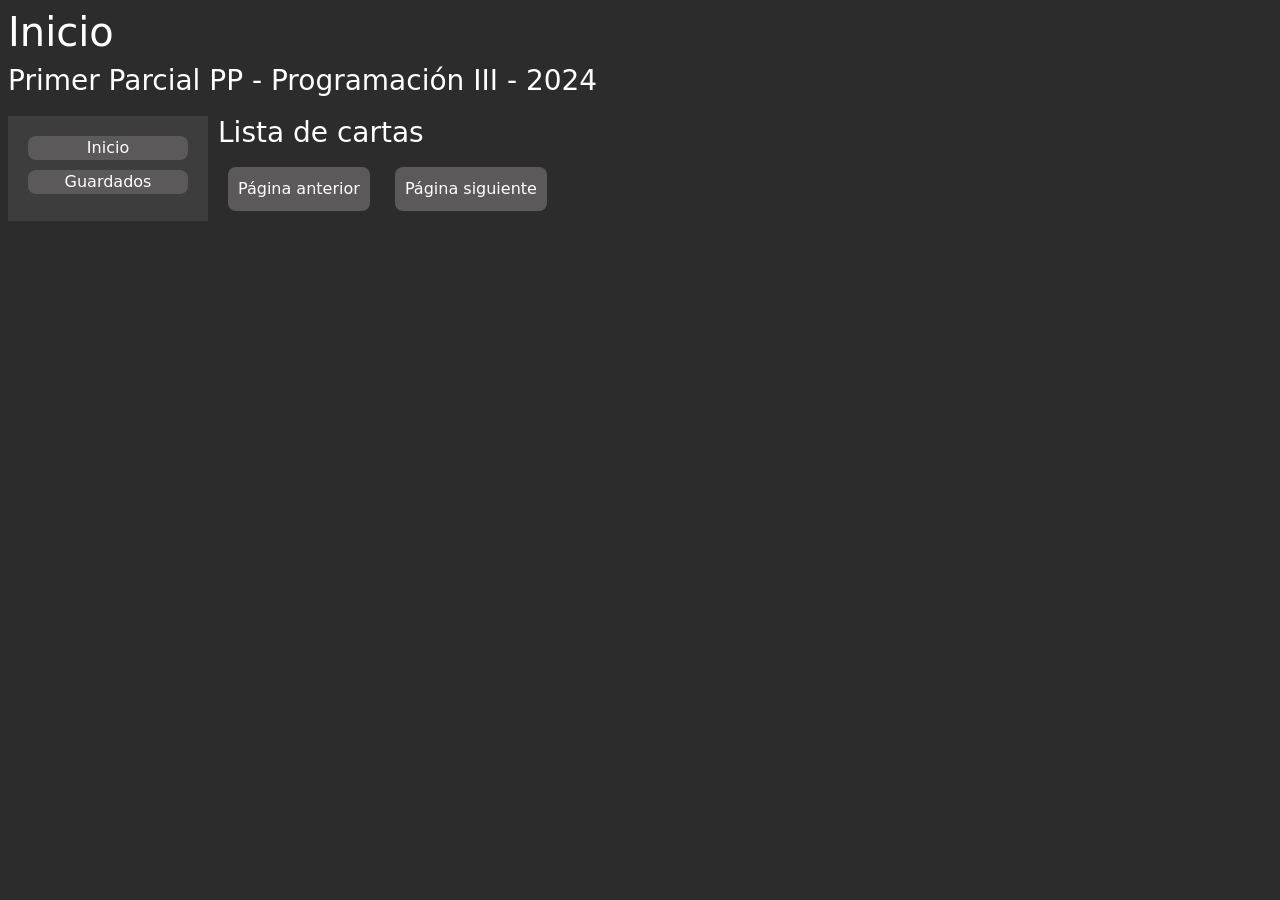
<file: index.html>
<!DOCTYPE html>
<html lang="en">

<head>
    <meta charset="UTF-8" />
    <meta name="viewport" content="width=device-width, initial-scale=1.0" />
    <link href="https://cdn.jsdelivr.net/npm/bootstrap@5.3.3/dist/css/bootstrap.min.css" rel="stylesheet"
        integrity="sha384-QWTKZyjpPEjISv5WaRU9OFeRpok6YctnYmDr5pNlyT2bRjXh0JMhjY6hW+ALEwIH" crossorigin="anonymous" />
    <link rel="stylesheet" href="style.css" />
    <Script src="carta.js" defer></Script>
    <Script src="main.js" defer></Script>
    <title>Simulacro PP - 2024</title>
</head>

<body>
    <main class="m-2">
        <header>
            <h1>Inicio</h1>
            <h3>Primer Parcial PP - Programación III - 2024</h3>
        </header>
        <nav id="panel-izquierda">
            <a class =paginas href="./index.html">Inicio</a>
            <a class =paginas href="./guardados.html">Guardados</a>
        </nav>
        <section id="principal">
            <h3>Lista de cartas</h3>
            <div id="cartas">
                <!-- Aquí se deben mostrar las cartas -->
            </div>
            <button id="anterior">Página anterior</button>
            <button id="siguiente">Página siguiente</button>
        </section>
    </main>
</body>

</html>
</file>
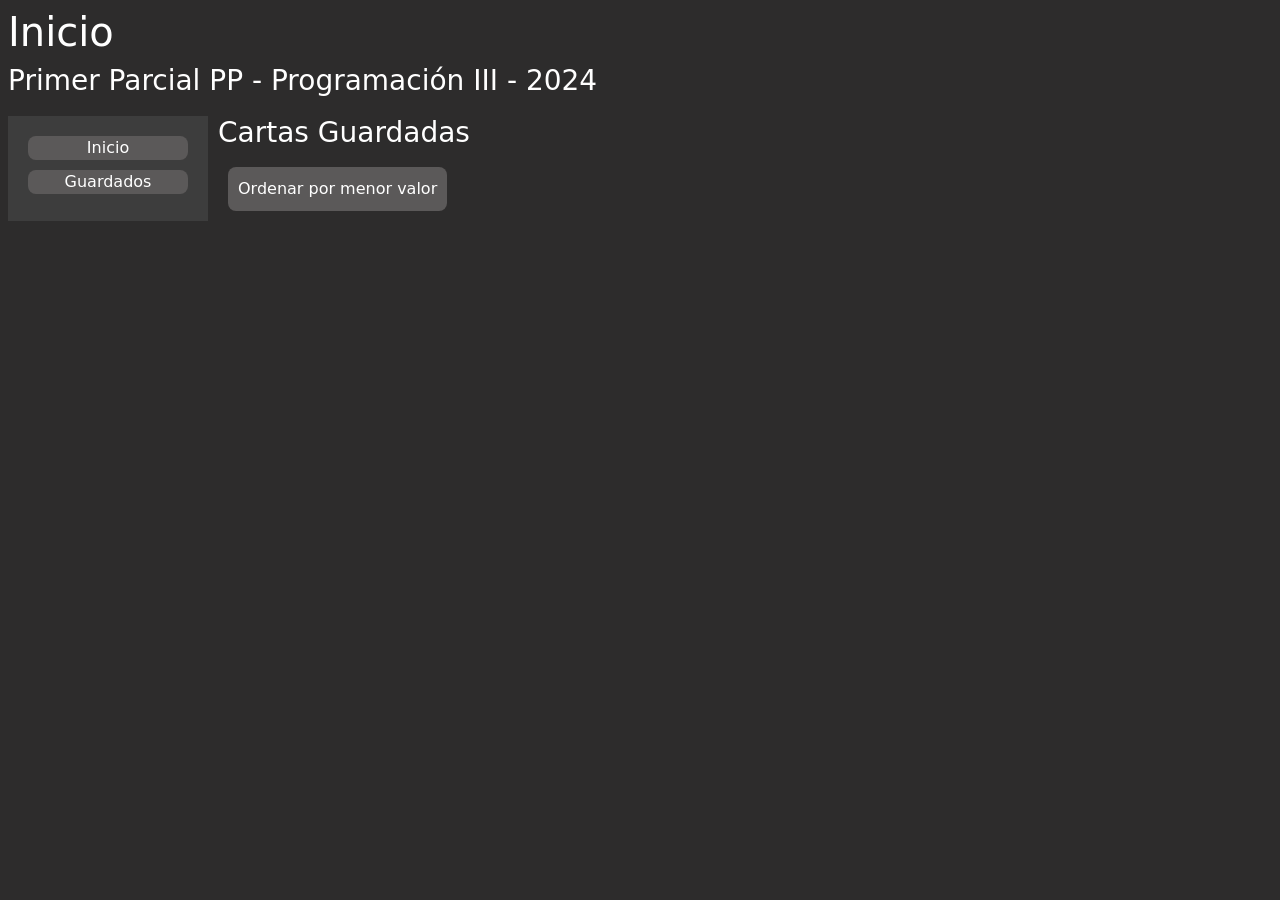
<file: guardados.html>
<!DOCTYPE html>
<html lang="en">

<head>
    <meta charset="UTF-8" />
    <meta name="viewport" content="width=device-width, initial-scale=1.0" />
    <link href="https://cdn.jsdelivr.net/npm/bootstrap@5.3.3/dist/css/bootstrap.min.css" rel="stylesheet"
        integrity="sha384-QWTKZyjpPEjISv5WaRU9OFeRpok6YctnYmDr5pNlyT2bRjXh0JMhjY6hW+ALEwIH" crossorigin="anonymous" />
    <link rel="stylesheet" href="style.css" />
    <Script src="guardados.js" defer></Script>
    <Script src="carta.js" defer></Script>

    <title>Simulacro PP - 2024</title>
</head>

<body>
    <main class="m-2">
        <header>
            <h1>Inicio</h1>
            <h3>Primer Parcial PP - Programación III - 2024</h3>
        </header>
        <nav id="panel-izquierda">
            <a class = paginas href="./index.html">Inicio</a>
            <a class = paginas href="./guardados.html">Guardados</a>
        </nav>

        <section id="principal">
            <h3>Cartas Guardadas</h3>
            <button id="ordenar">Ordenar por menor valor</button>
            <div id="cartas-guardadas">
                <!-- Aquí se deben mostrar las cartas guardadas -->
            </div>
        </section>
    </main>
</body>

</html>
</file>
<file: style.css>
*{
    margin: 0;
    padding: 0;
    box-sizing: border-box;
    color: white;
}

body{
    background-color: rgb(45, 44, 44);
}

main{
    display: grid;
    grid-template-columns: 200px 1fr;
    grid-template-rows: auto 1fr;
    gap: 10px;
}

header{
    grid-column: 1 / 3;
    grid-row: 1;
}

nav{
    grid-column: 1;
    grid-row: 2;
}

#principal{
    grid-column: 2;
    grid-row: 2;
}

#cartas , #cartas-guardadas{
    display: grid;
    grid-template-columns: repeat(2, 1fr);    /*dos columnas*/
    gap: 10px;
}


@media (max-width: 550px){

    #cartas{
        grid-template-columns: 1fr; /* Una columnas */
    }

}

.carta-efecto{
    transition: transform 0.3s;
}

.carta-efecto:hover{
    transform: scale(1.05);
}

button{
    margin: 10px;
    border: none;
    padding: 10px;
    border-radius: 8px;
    cursor: pointer;
    transition: 0.3s;
    background-color: #5b5959;
}

button:hover{

    opacity: 0.7;

}

#panel-izquierda{
    display: flex;

    display: flex;
    flex-direction: column;
    gap: 10px;

    background-color: rgb(61, 61, 61);
    padding: 20px;
}

.paginas{
    text-decoration: none;
    color: white;
    background-color: #5b5959;
    border-radius: 8px;
    text-align: center;
}
.paginas:hover{
    color: gray;
}
</file>
